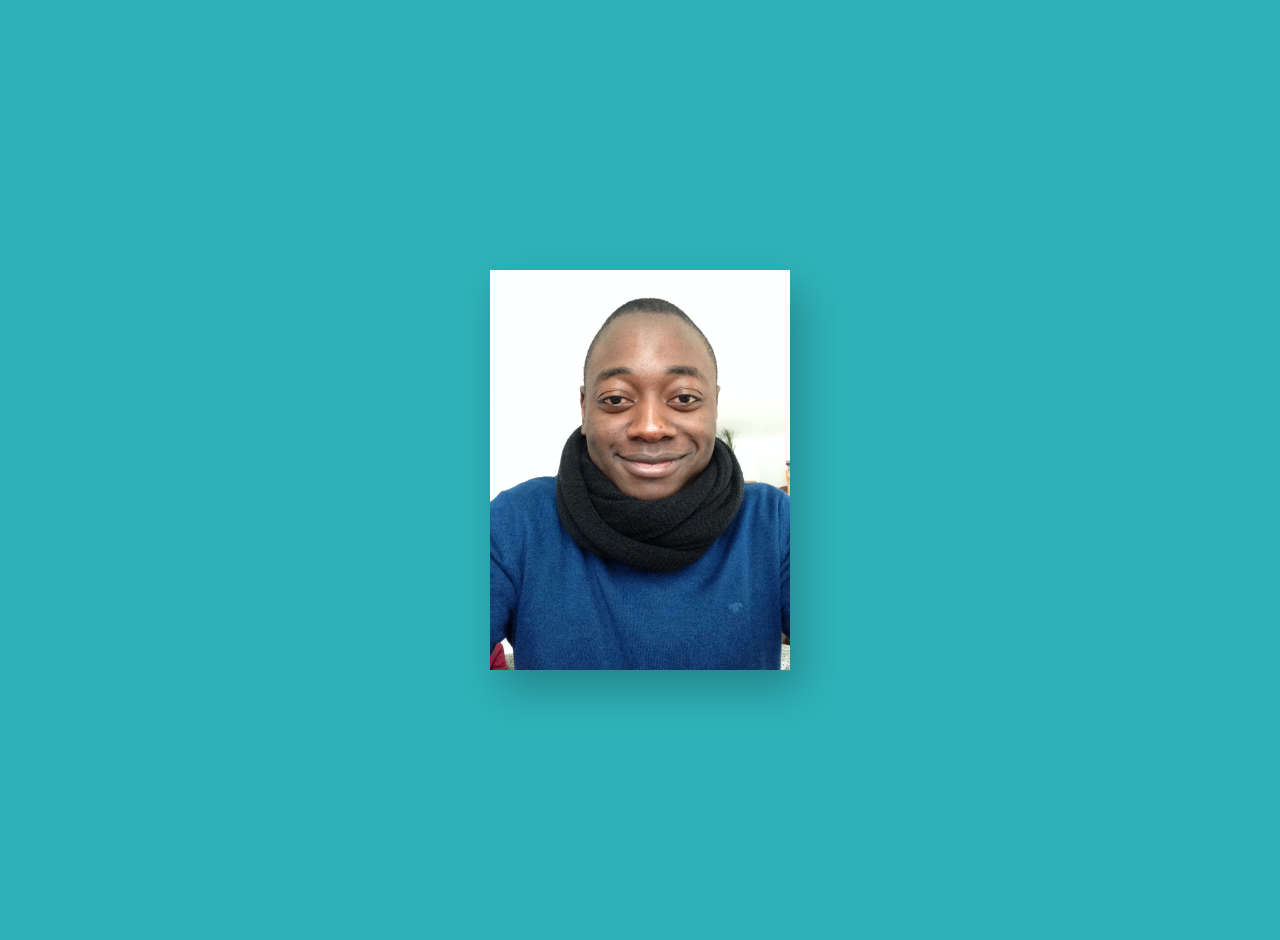
<file: index.html>
<!DOCTYPE html>
<html lang="en">
<head>
    <meta charset="UTF-8">
    <meta http-equiv="X-UA-Compatible" content="IE=edge">
    <meta name="viewport" content="width=device-width, initial-scale=1.0">
  <link rel="stylesheet" href="css/styblog.css">
    <title>mariusBlog</title>
</head>
<body>
    <div class="container">

<div class="card"> <!-- zone for the imagecard-->
    <div class="imgBox">
        <img src="assets/imag1.JPG" alt="imgag1">
        <img src="assets/imag2.jpg" alt="imag2">
    </div>
    <div class="details">
        <div class="content">
            <h2>hi,<br><span>marius is my name</span></h2>
       <div class="social">
   <a id="navBtn"  href="navigations/home.html">Enter</a>
       </div>
        </div>
    </div>
</div>



    </div> 
</body>
</html>
</file>
<file: css/styblog.css>
body{
    display: flex;
    justify-content: center;
    align-items: center;
    flex-wrap: wrap;
    margin: 20px;
    border-radius: 3%;
    min-height:100vh;
    background-color: rgb(47, 178, 185);

}

.card{
    position: relative;
    width: 300px;
    height: 400px;
    margin: 20px 20px;
    background: white;
    transform-style: preserve-3d;
    box-shadow: 10px 20px 40px rgb(0, 0, 0,0.25);
    transition: 1s;
}
.card:hover{
    transform: translateX(50%);
}

.imgBox{
    width: 100%;
    height: 100%;
    position: relative;
    transform-origin: left;
    z-index: 1;
    background: #000;
    transition: 1s;
}
.card:hover .imgBox{
    transform:rotateY(-180deg);
    box-shadow: 10px 20px 40px rgb(0, 0, 0,0.25);


}
img{
    
    width: 300px;

}
.imgBox img{
    position:absolute;
    top: 0;
    left: 0;
    width: 100%;
    height: 100%;
    object-fit: cover;
    transform-style: preserve-3d;
    backface-visibility: hidden;
}
.imgBox img:nth-child(2){
    transform: rotateY(180deg);
}

.card .details{
    position:absolute;
    top: 0;
    left: 0;
    width: 100%;
    height: 100%;
    box-sizing: border-box;
    padding: 20px;
    display: flex;
    justify-content: center;
    align-items: center;
}
.content{
    display: flex;
    justify-content: center;
    align-items: center;
    flex-direction: column;
}

.content h2{
    font-weight: 700;
    line-height: 1em;
    color:#3f3f3f;
}
.details h2 span{
    color: #1a1a1a;

font-size: 0.8em;
}

#navBtn{
    text-decoration: none;
    border-color: #1a1a1a;
}
</file>
